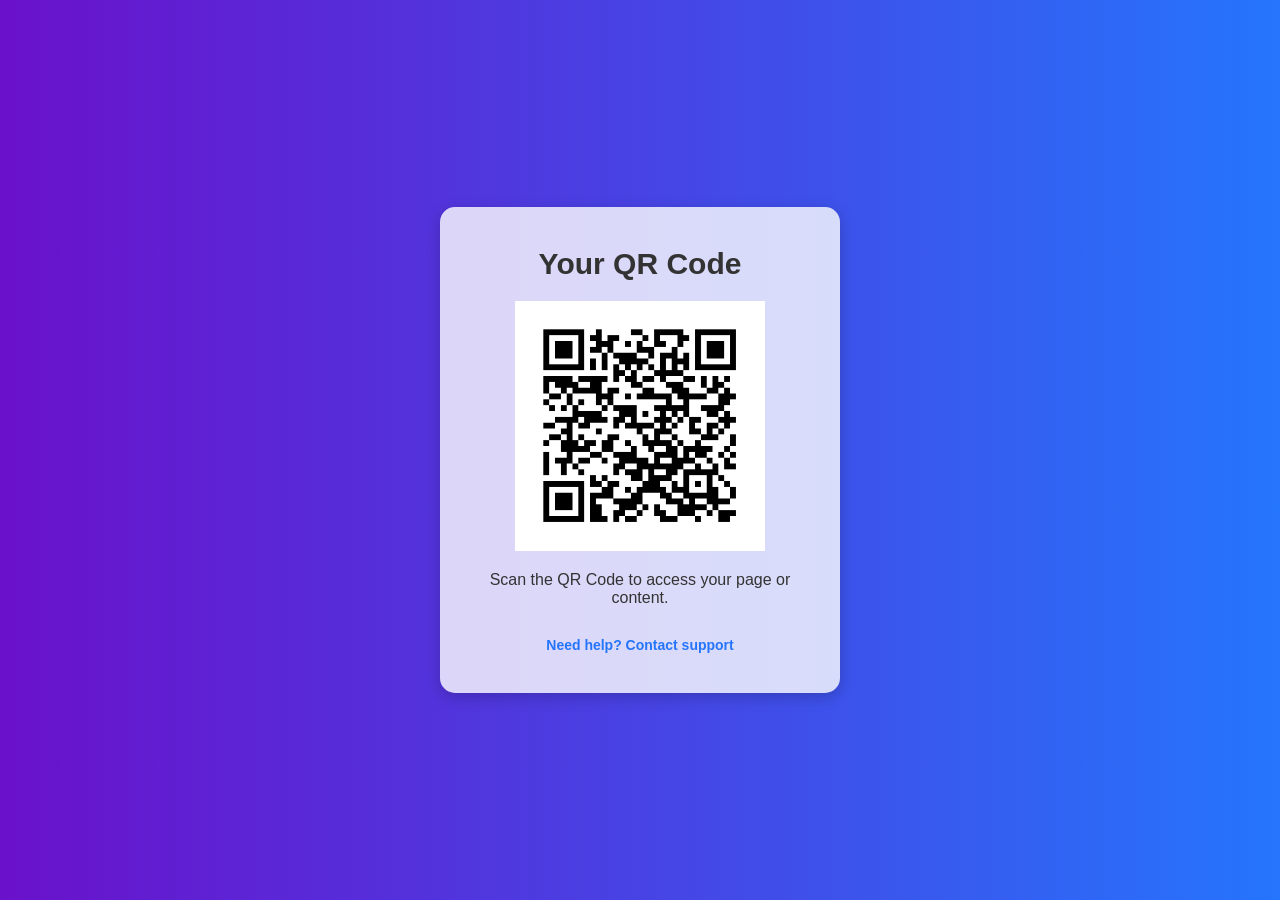
<file: QR-CODE SIH/index.html>
<!DOCTYPE html>
<html lang="en">
<head>
    <meta charset="UTF-8">
    <meta name="viewport" content="width=device-width, initial-scale=1.0">
    <title>QR Code Centered UI</title>
    <style>
        * {
            margin: 0;
            padding: 0;
            box-sizing: border-box;
        }

        body {
            font-family: Arial, sans-serif;
            display: flex;
            justify-content: center;
            align-items: center;
            height: 100vh;
            background-color: #f4f4f4;
            background-image: linear-gradient(to right, #6a11cb 0%, #2575fc 100%);
            overflow: hidden;
        }

        .container {
            text-align: center;
            background-color: rgba(255, 255, 255, 0.8); /* Slightly transparent white */
            padding: 40px;
            border-radius: 15px;
            box-shadow: 0px 4px 15px rgba(0, 0, 0, 0.2);
            width: 90%;
            max-width: 400px;
        }

        h1 {
            font-size: 30px;
            color: #333333;
            margin-bottom: 20px;
            font-weight: 600;
        }

        .qr-code {
            width: 100%;
            max-width: 250px; /* Limit the QR Code size */
            margin: 20px auto;
            display: block;
        }

        .description {
            font-size: 16px;
            color: #333;
            margin-top: 20px;
        }

        .links {
            margin-top: 30px;
            font-size: 14px;
        }

        .links a {
            text-decoration: none;
            color: #2575fc;
            font-weight: bold;
            transition: color 0.3s ease;
        }

        .links a:hover {
            color: #6a11cb;
        }

        /* Responsive Styling for Smaller Screens */
        @media (max-width: 768px) {
            h1 {
                font-size: 24px;
            }

            .qr-code {
                max-width: 200px; /* Adjust QR code size for mobile */
            }
        }

        @media (max-width: 480px) {
            h1 {
                font-size: 20px;
            }

            .qr-code {
                max-width: 150px; /* Further adjust QR code size for very small screens */
            }

            .description {
                font-size: 14px;
            }

            .links a {
                font-size: 12px;
            }
        }
    </style>
</head>
<body>

<div class="container">
    <h1>Your QR Code</h1>
    <!-- Add your QR code image here -->
    <img src="./qr-code.png" alt="QR Code" class="qr-code">

    <p class="description">Scan the QR Code to access your page or content.</p>

    <div class="links">
        <a href="https://www.linkedin.com/in/purabsingharoy/">Need help? Contact support</a>
    </div>
</div>

</body>
</html>
</file>
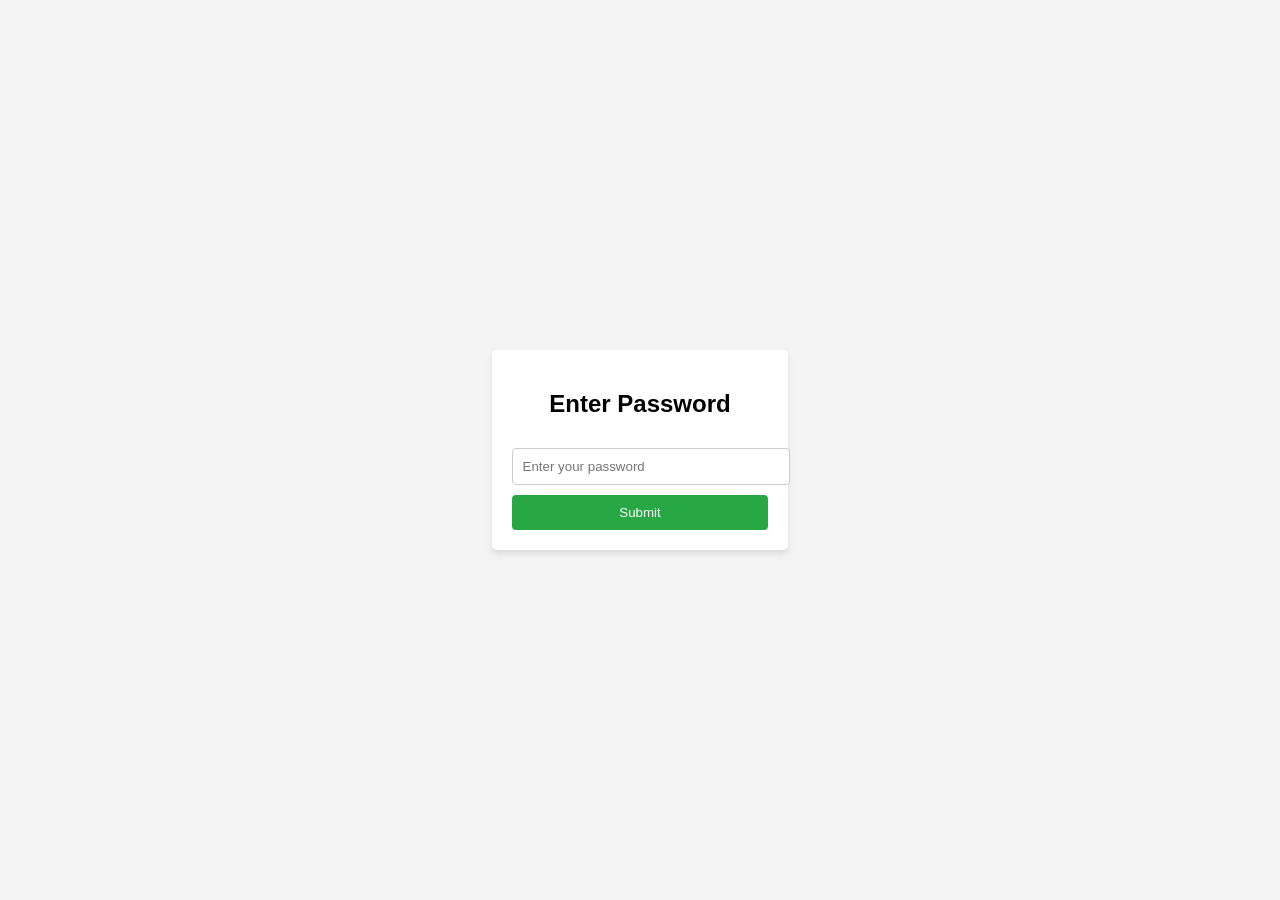
<file: templates/index.html>
<!DOCTYPE html>
<html lang="en">
<head>
    <meta charset="UTF-8">
    <meta name="viewport" content="width=device-width, initial-scale=1.0">
    <title>Password Protected Page</title>
    <style>
        body {
            font-family: Arial, sans-serif;
            margin: 0;
            padding: 0;
            display: flex;
            justify-content: center;
            align-items: center;
            height: 100vh;
            background-color: #f4f4f4;
        }
        .container {
            background-color: #fff;
            padding: 20px;
            border-radius: 5px;
            box-shadow: 0px 4px 6px rgba(0, 0, 0, 0.1);
        }
        h2 {
            text-align: center;
        }
        input[type="password"] {
            width: 100%;
            padding: 10px;
            margin: 10px 0;
            border: 1px solid #ccc;
            border-radius: 4px;
        }
        button {
            width: 100%;
            padding: 10px;
            background-color: #28a745;
            color: white;
            border: none;
            border-radius: 4px;
            cursor: pointer;
        }
        button:hover {
            background-color: #218838;
        }
        p {
            text-align: center;
            color: red;
            display: none;
        }
    </style>
</head>
<body>

<div class="container">
    <h2>Enter Password</h2>
    <input type="password" id="password" placeholder="Enter your password">
    <button onclick="validatePassword()">Submit</button>
    <p id="error-message">Incorrect password, please try again.</p>
</div>

<script>
    const correctPassword = "@SIH5500"; // Set your correct password here

    function validatePassword() {
        const password = document.getElementById('password').value;
        const errorMessage = document.getElementById('error-message');

        if (password === correctPassword) {
            window.location.href = "/login"; // Change this to your desired URL
        } else {
            errorMessage.style.display = "block";
        }
    }
</script>

</body>
</html>
</file>
